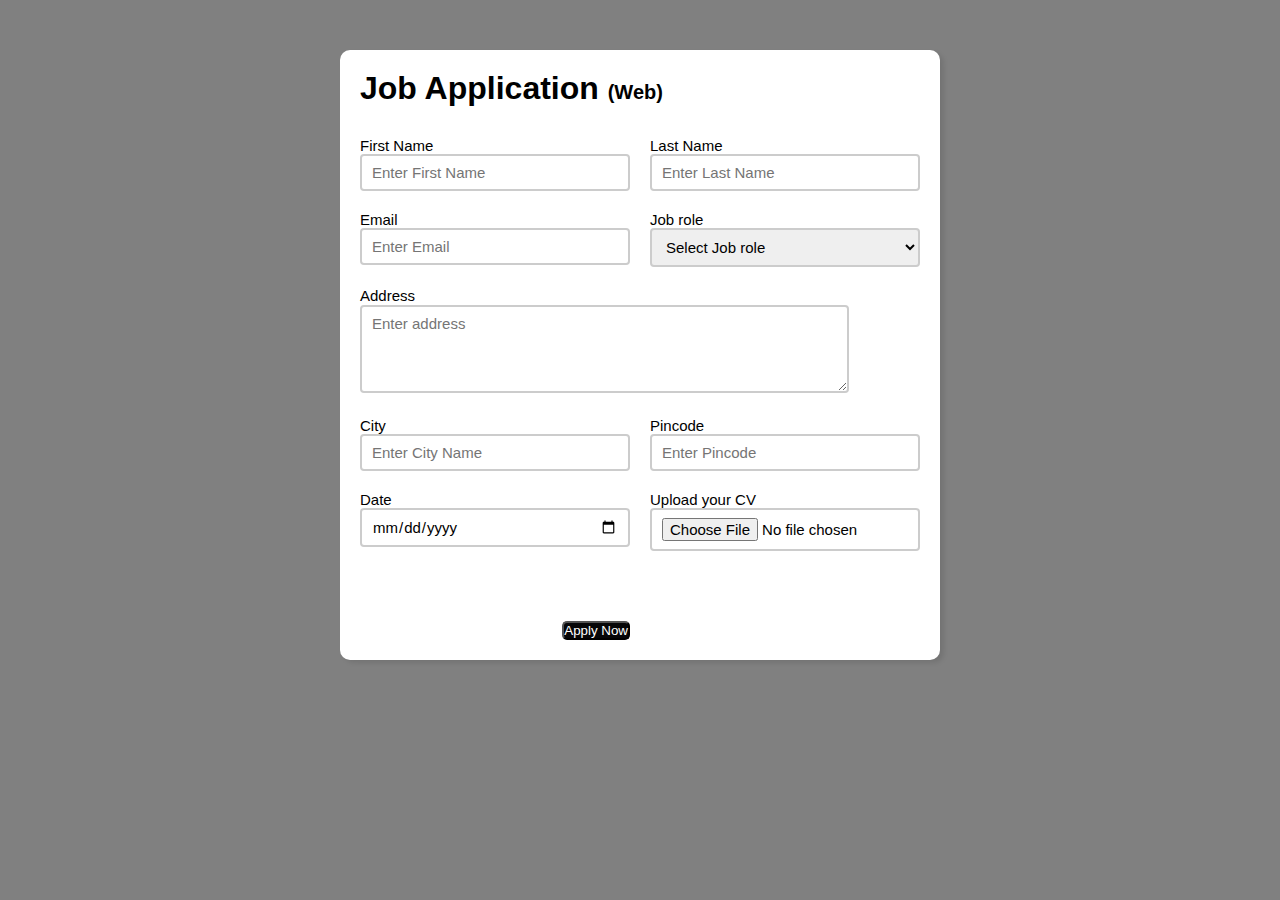
<file: classroom/form.html>
<!DOCTYPE html>
<html lang="en">
<head>
    <meta charset="UTF-8">
    <meta name="viewport" content="width=device-width, initial-scale=1.0">
    <title>Job Application Form</title>
    <link rel="stylesheet" href="form.css">
</head>
<body>
    <div class="container">
    <div class="apply-box">
        <h1>
            Job Application 
            <span class="small">(Web)</span>
        </h1>
        <form action="">
            <div class="form-container">
                <div class="form-control">
                    <label for="first name">
                        First Name
                    </label>
                    <input 
                    id="first name"
                    name="first name"
                    placeholder="Enter First Name"/>
                </div>
                <div class="form-control">
                    <label for="Last name">
                        Last Name
                    </label>
                    <input 
                    id="last name"
                    name="last name" 
                    placeholder="Enter Last Name"/>
                </div>
                <div class="form-control">
                    <label for="Email">
                        Email
                    </label>
                    <input 
                    type="email"
                    id="Email"
                    name="Email"
                    placeholder="Enter Email"/>
                </div>
                <div class="form-control">
                    <label for=" Job role">
                        Job role
                    </label>
                <select id="job-role" name="job-role">
                    <option value="">Select Job role</option>
                    <option value="frontend">Frontend Developer</option>
                    <option value="backend">Backend Developer</option>
                    <option value="full-stack">Full-Stack Developer</option>
                    <option value="ui-ux">UI-UX Developer</option>
                </select>
                </div>
                <div class="textarea-control">
                    <label for="Address">
                        Address
                    </label>
                 <textarea id="address" name="address" rows="4" cols="50" placeholder="Enter address" ></textarea>
                </div>
                <div class="form-control">
                    <label for="City">
                        City
                    </label>
                    <input 
                    for="city"
                    id="city"
                    name="city"
                    placeholder="Enter City Name "/>
                </div>
                <div class="form-control">
                    <label for="pincode">
                        Pincode
                    </label>
                    <input 
                    type="number"
                    id="pincode"
                    name="pincode"
                    placeholder="Enter Pincode"/>
                </div>
                <div class="form-control">
                    <label for="Date">
                        Date
                    </label>
                    <input 
                    type="date"
                    id="date"
                    name="date"
                    placeholder="Enter Date"/>
                </div>
                <div class="form-control">
                    <label for="Upload">
                        Upload your CV
                    </label>
                    <input 
                    type="file"
                    id="Upload"
                    name="Upload"/>
                </div>
                <div class="button-container">
                    <button type="submit">Apply Now</button>

                </div>
            </div>
        </form>
    </div>
    </div>
  
</body>
</html>
</file>
<file: classroom/form.css>
* {
    margin: 0;
    padding: 0;
    font-family: Arial;
    box-sizing: border-box;

}
body{
    background-color: grey;
}
.container{
    max-width: 900px;
    margin: 0 auto;
}
.apply-box {
    max-width: 600px;
    padding: 20px;
    background-color: white;
    margin: 0 auto;
    margin-top: 50px;
    box-shadow: 4px 3px 5px rgb(1, 1, 1, 0.1);
    border-radius: 10px;
}
.small{
    font-size: 20px;
}
.form-container {
    margin-top: 30px;
    display: grid;
    grid-template-columns: repeat(auto-fit, minmax(200px, 1fr));
    gap: 20px;
}
.form-control {
    display: flex;
    flex-direction: column;
}
label{
    font-size: 15px;
}
input,
select,
textarea{
    padding: 8px 10px;
    border: 2px solid #ccc;
    border-radius: 4px;
    font-size: 15px;
}
input:focus{
    outline-color: blue;
}
.button-container {
    display: flex;
    justify-content: flex-end;
    margin-top: 50px;}
    

button{
    color: white;
    background-color: rgb(6, 6, 8);
    cursor: pointer;
    border-radius: 5px;
    border: transparent solid 2px white;
}
button:hover{
    background-color: grey;
    border: 2px solid blue;
}
.textarea-control{
    grid-column: 1 / span 2;
}
.textarea-control{
    width: 400px;
}


@media (max-width:320p){
    .textarea-control{
        grid-column: 1 / span 1;
    }
}
</file>
